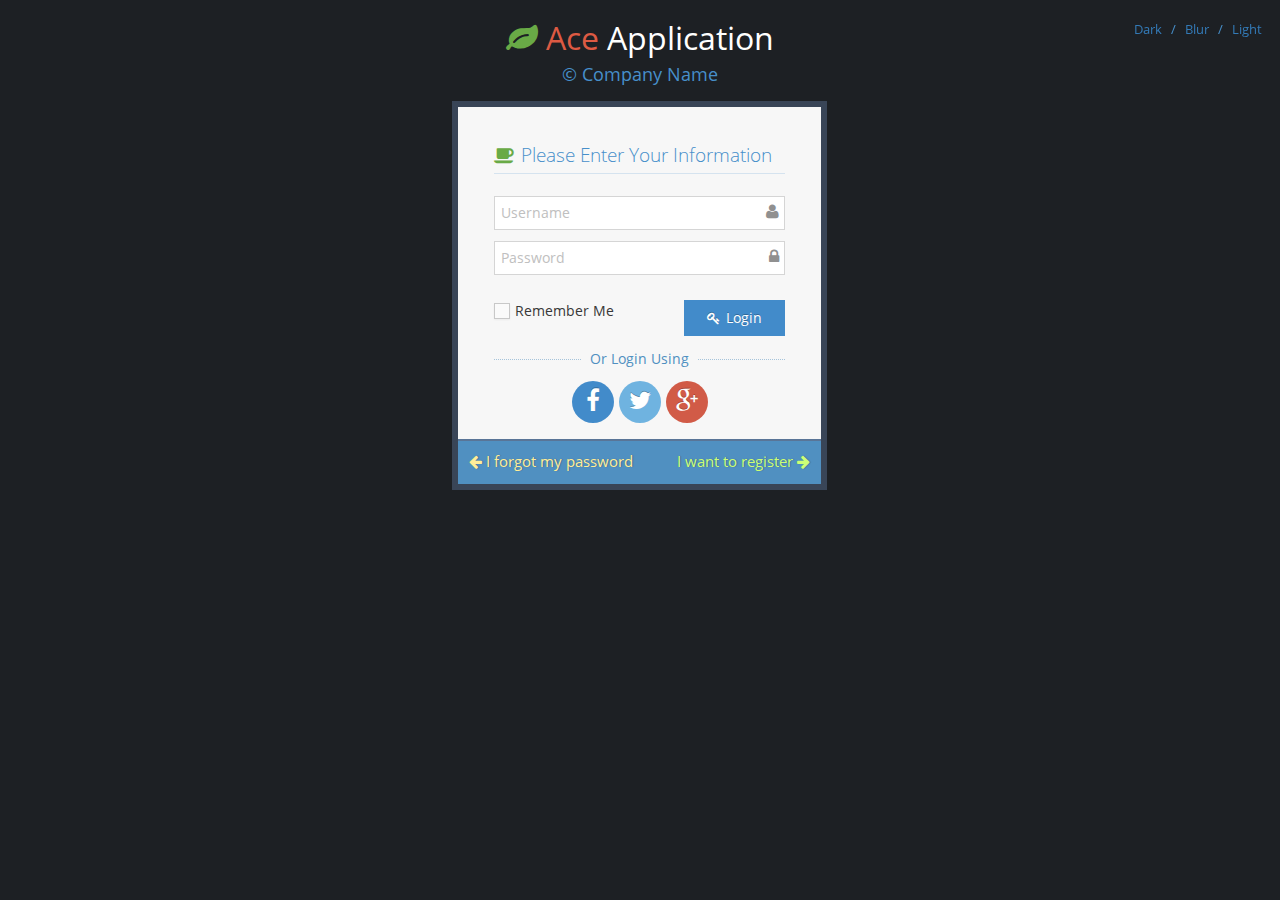
<file: login_asli.html>
<!DOCTYPE html>
<html lang="en">
	<head>
		<meta http-equiv="X-UA-Compatible" content="IE=edge,chrome=1" />
		<meta charset="utf-8" />
		<title>Login Page - Ace Admin</title>

		<meta name="description" content="User login page" />
		<meta name="viewport" content="width=device-width, initial-scale=1.0, maximum-scale=1.0" />

		<!-- bootstrap & fontawesome -->
		<link rel="stylesheet" href="../assets/css/bootstrap.css" />
		<link rel="stylesheet" href="../assets/css/font-awesome.css" />

		<!-- text fonts -->
		<link rel="stylesheet" href="../assets/css/ace-fonts.css" />

		<!-- ace styles -->
		<link rel="stylesheet" href="../assets/css/ace.css" />

		<!--[if lte IE 9]>
			<link rel="stylesheet" href="../assets/css/ace-part2.css" />
		<![endif]-->
		<link rel="stylesheet" href="../assets/css/ace-rtl.css" />

		<!--[if lte IE 9]>
		  <link rel="stylesheet" href="../assets/css/ace-ie.css" />
		<![endif]-->

		<!-- HTML5 shim and Respond.js IE8 support of HTML5 elements and media queries -->

		<!--[if lt IE 9]>
		<script src="../assets/js/html5shiv.js"></script>
		<script src="../assets/js/respond.js"></script>
		<![endif]-->
	</head>

	<body class="login-layout">
		<div class="main-container">
			<div class="main-content">
				<div class="row">
					<div class="col-sm-10 col-sm-offset-1">
						<div class="login-container">
							<div class="center">
								<h1>
									<i class="ace-icon fa fa-leaf green"></i>
									<span class="red">Ace</span>
									<span class="white" id="id-text2">Application</span>
								</h1>
								<h4 class="blue" id="id-company-text">&copy; Company Name</h4>
							</div>

							<div class="space-6"></div>

							<div class="position-relative">
								<div id="login-box" class="login-box visible widget-box no-border">
									<div class="widget-body">
										<div class="widget-main">
											<h4 class="header blue lighter bigger">
												<i class="ace-icon fa fa-coffee green"></i>
												Please Enter Your Information
											</h4>

											<div class="space-6"></div>

											<form>
												<fieldset>
													<label class="block clearfix">
														<span class="block input-icon input-icon-right">
															<input type="text" class="form-control" placeholder="Username" />
															<i class="ace-icon fa fa-user"></i>
														</span>
													</label>

													<label class="block clearfix">
														<span class="block input-icon input-icon-right">
															<input type="password" class="form-control" placeholder="Password" />
															<i class="ace-icon fa fa-lock"></i>
														</span>
													</label>

													<div class="space"></div>

													<div class="clearfix">
														<label class="inline">
															<input type="checkbox" class="ace" />
															<span class="lbl"> Remember Me</span>
														</label>

														<button type="button" class="width-35 pull-right btn btn-sm btn-primary">
															<i class="ace-icon fa fa-key"></i>
															<span class="bigger-110">Login</span>
														</button>
													</div>

													<div class="space-4"></div>
												</fieldset>
											</form>

											<div class="social-or-login center">
												<span class="bigger-110">Or Login Using</span>
											</div>

											<div class="space-6"></div>

											<div class="social-login center">
												<a class="btn btn-primary">
													<i class="ace-icon fa fa-facebook"></i>
												</a>

												<a class="btn btn-info">
													<i class="ace-icon fa fa-twitter"></i>
												</a>

												<a class="btn btn-danger">
													<i class="ace-icon fa fa-google-plus"></i>
												</a>
											</div>
										</div><!-- /.widget-main -->

										<div class="toolbar clearfix">
											<div>
												<a href="#" data-target="#forgot-box" class="forgot-password-link">
													<i class="ace-icon fa fa-arrow-left"></i>
													I forgot my password
												</a>
											</div>

											<div>
												<a href="#" data-target="#signup-box" class="user-signup-link">
													I want to register
													<i class="ace-icon fa fa-arrow-right"></i>
												</a>
											</div>
										</div>
									</div><!-- /.widget-body -->
								</div><!-- /.login-box -->

								<div id="forgot-box" class="forgot-box widget-box no-border">
									<div class="widget-body">
										<div class="widget-main">
											<h4 class="header red lighter bigger">
												<i class="ace-icon fa fa-key"></i>
												Retrieve Password
											</h4>

											<div class="space-6"></div>
											<p>
												Enter your email and to receive instructions
											</p>

											<form>
												<fieldset>
													<label class="block clearfix">
														<span class="block input-icon input-icon-right">
															<input type="email" class="form-control" placeholder="Email" />
															<i class="ace-icon fa fa-envelope"></i>
														</span>
													</label>

													<div class="clearfix">
														<button type="button" class="width-35 pull-right btn btn-sm btn-danger">
															<i class="ace-icon fa fa-lightbulb-o"></i>
															<span class="bigger-110">Send Me!</span>
														</button>
													</div>
												</fieldset>
											</form>
										</div><!-- /.widget-main -->

										<div class="toolbar center">
											<a href="#" data-target="#login-box" class="back-to-login-link">
												Back to login
												<i class="ace-icon fa fa-arrow-right"></i>
											</a>
										</div>
									</div><!-- /.widget-body -->
								</div><!-- /.forgot-box -->

								<div id="signup-box" class="signup-box widget-box no-border">
									<div class="widget-body">
										<div class="widget-main">
											<h4 class="header green lighter bigger">
												<i class="ace-icon fa fa-users blue"></i>
												New User Registration
											</h4>

											<div class="space-6"></div>
											<p> Enter your details to begin: </p>

											<form>
												<fieldset>
													<label class="block clearfix">
														<span class="block input-icon input-icon-right">
															<input type="email" class="form-control" placeholder="Email" />
															<i class="ace-icon fa fa-envelope"></i>
														</span>
													</label>

													<label class="block clearfix">
														<span class="block input-icon input-icon-right">
															<input type="text" class="form-control" placeholder="Username" />
															<i class="ace-icon fa fa-user"></i>
														</span>
													</label>

													<label class="block clearfix">
														<span class="block input-icon input-icon-right">
															<input type="password" class="form-control" placeholder="Password" />
															<i class="ace-icon fa fa-lock"></i>
														</span>
													</label>

													<label class="block clearfix">
														<span class="block input-icon input-icon-right">
															<input type="password" class="form-control" placeholder="Repeat password" />
															<i class="ace-icon fa fa-retweet"></i>
														</span>
													</label>

													<label class="block">
														<input type="checkbox" class="ace" />
														<span class="lbl">
															I accept the
															<a href="#">User Agreement</a>
														</span>
													</label>

													<div class="space-24"></div>

													<div class="clearfix">
														<button type="reset" class="width-30 pull-left btn btn-sm">
															<i class="ace-icon fa fa-refresh"></i>
															<span class="bigger-110">Reset</span>
														</button>

														<button type="button" class="width-65 pull-right btn btn-sm btn-success">
															<span class="bigger-110">Register</span>

															<i class="ace-icon fa fa-arrow-right icon-on-right"></i>
														</button>
													</div>
												</fieldset>
											</form>
										</div>

										<div class="toolbar center">
											<a href="#" data-target="#login-box" class="back-to-login-link">
												<i class="ace-icon fa fa-arrow-left"></i>
												Back to login
											</a>
										</div>
									</div><!-- /.widget-body -->
								</div><!-- /.signup-box -->
							</div><!-- /.position-relative -->

							<div class="navbar-fixed-top align-right">
								<br />
								&nbsp;
								<a id="btn-login-dark" href="#">Dark</a>
								&nbsp;
								<span class="blue">/</span>
								&nbsp;
								<a id="btn-login-blur" href="#">Blur</a>
								&nbsp;
								<span class="blue">/</span>
								&nbsp;
								<a id="btn-login-light" href="#">Light</a>
								&nbsp; &nbsp; &nbsp;
							</div>
						</div>
					</div><!-- /.col -->
				</div><!-- /.row -->
			</div><!-- /.main-content -->
		</div><!-- /.main-container -->

		<!-- basic scripts -->

		<!--[if !IE]> -->
		<script type="text/javascript">
			window.jQuery || document.write("<script src='../assets/js/jquery.js'>"+"<"+"/script>");
		</script>

		<!-- <![endif]-->

		<!--[if IE]>
<script type="text/javascript">
 window.jQuery || document.write("<script src='../assets/js/jquery1x.js'>"+"<"+"/script>");
</script>
<![endif]-->
		<script type="text/javascript">
			if('ontouchstart' in document.documentElement) document.write("<script src='../assets/js/jquery.mobile.custom.js'>"+"<"+"/script>");
		</script>

		<!-- inline scripts related to this page -->
		<script type="text/javascript">
			jQuery(function($) {
			 $(document).on('click', '.toolbar a[data-target]', function(e) {
				e.preventDefault();
				var target = $(this).data('target');
				$('.widget-box.visible').removeClass('visible');//hide others
				$(target).addClass('visible');//show target
			 });
			});
			
			
			
			//you don't need this, just used for changing background
			jQuery(function($) {
			 $('#btn-login-dark').on('click', function(e) {
				$('body').attr('class', 'login-layout');
				$('#id-text2').attr('class', 'white');
				$('#id-company-text').attr('class', 'blue');
				
				e.preventDefault();
			 });
			 $('#btn-login-light').on('click', function(e) {
				$('body').attr('class', 'login-layout light-login');
				$('#id-text2').attr('class', 'grey');
				$('#id-company-text').attr('class', 'blue');
				
				e.preventDefault();
			 });
			 $('#btn-login-blur').on('click', function(e) {
				$('body').attr('class', 'login-layout blur-login');
				$('#id-text2').attr('class', 'white');
				$('#id-company-text').attr('class', 'light-blue');
				
				e.preventDefault();
			 });
			 
			});
		</script>
	</body>
</html>
</file>
<file: assets/css/ace-fonts.css>
/* included only when we don't want to use fonts from google server */
@font-face {
  font-family: 'Open Sans';
  font-style: normal;
  font-weight: 300;
  src: local('Open Sans Light'), local('OpenSans-Light'), url(../fonts/OpenSans-300.woff) format('woff');
}
@font-face {
  font-family: 'Open Sans';
  font-style: normal;
  font-weight: 400;
  src: local('Open Sans'), local('OpenSans'), url(../fonts/OpenSans-400.woff) format('woff');
}
</file>
